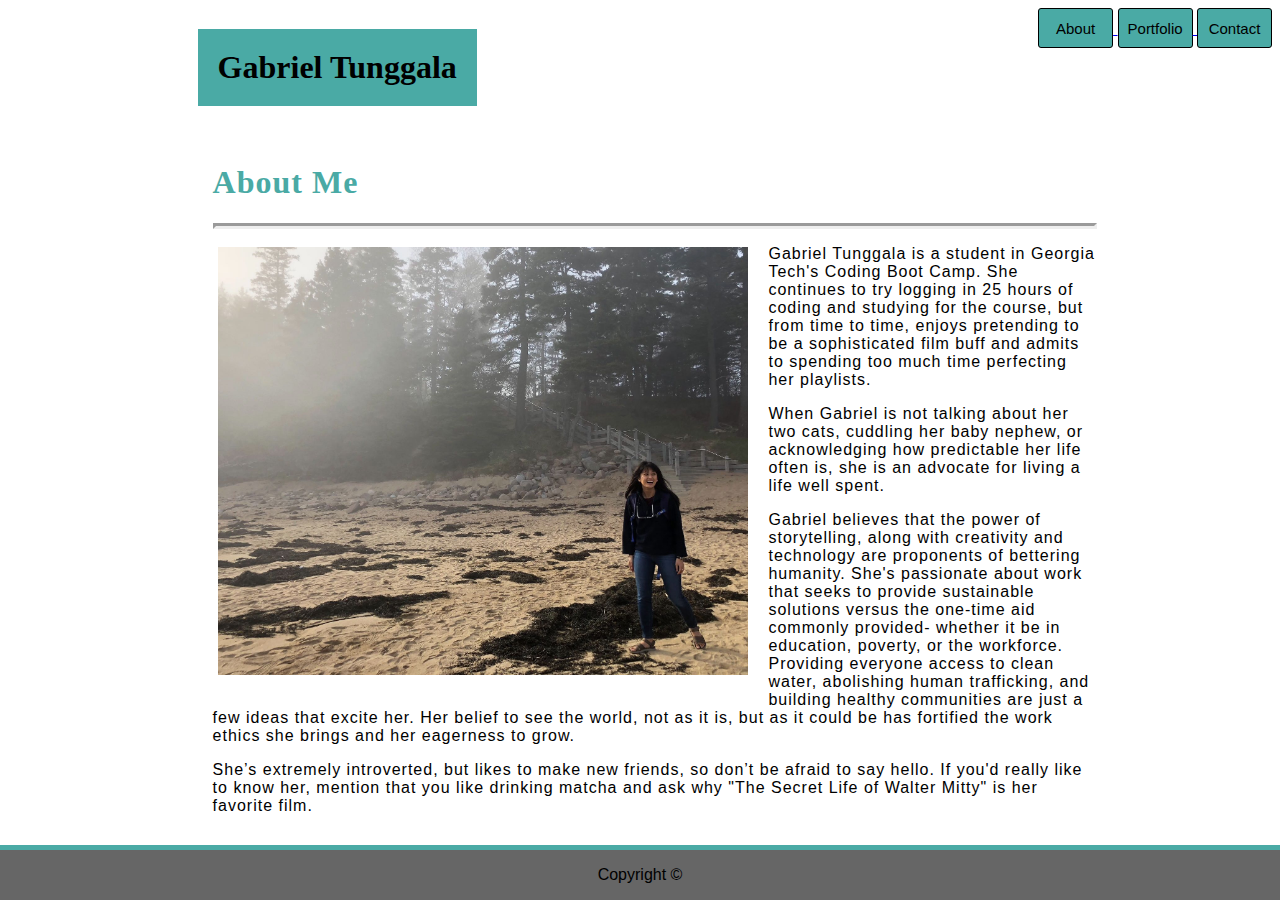
<file: index.html>
<!DOCTYPE html>
<html lang="en-us">
  <head>
    <meta charset="UTF-8" />
    <link rel= "stylesheet" type=text/css href= assets/css/style.css>
    <title>Gabriel Tunggala</title>
  </head>

  <body>
    <header class="navbar">
      <!-- <div> -->
      <h1 id="topname">
        Gabriel Tunggala
      </h1>
      <!-- </div> -->

      <div class="nav-items" id="nav-items2">
        <a href="index.html">
          <button class="buttons" type="about">About</button>
        </a>

        <a href="portfolio.html">
          <button class="buttons" type="portfolio">Portfolio</button>
        </a>

        <a href="contact.html">
          <button class="buttons" type="contact">Contact</button>
        </a>
      </div>
    </header>

    <div class="container">
      <div class="mainRow">
        <div class="col-12">
          <h1 id="headers">About Me</h1>
          <hr id="damn-line" />
          <img
          class="me"
          src="assets/images/gabriel_bio_image.jpg"
          alt="It's ya girl Gabz"/>
  
        <p>
          Gabriel Tunggala is a student in Georgia Tech's Coding Boot Camp. She
          continues to try logging in 25 hours of coding and studying for the
          course, but from time to time, enjoys pretending to be a sophisticated
          film buff and admits to spending too much time perfecting her playlists.
        </p>
  
        <p>
          When Gabriel is not talking about her two cats, cuddling her baby
          nephew, or acknowledging how predictable her life often is, she is an
          advocate for living a life well spent.
        </p>
  
        <p>
          Gabriel believes that the power of storytelling, along with creativity
          and technology are proponents of bettering humanity. She's passionate
          about work that seeks to provide sustainable solutions versus the
          one-time aid commonly provided- whether it be in education, poverty, or
          the workforce. Providing everyone access to clean water, abolishing
          human trafficking, and building healthy communities are just a few ideas
          that excite her. Her belief to see the world, not as it is, but as it
          could be has fortified the work ethics she brings and her eagerness to
          grow.
        </p>
  
        <p>
          She’s extremely introverted, but likes to make new friends, so don’t be
          afraid to say hello. If you'd really like to know her, mention that you
          like drinking matcha and ask why "The Secret Life of Walter Mitty" is
          her favorite film.
        </p>

        </div>
      </div>
    </div>

    <footer>
      <p>
        Copyright ©
      </p>
    </footer>
  </body>
</html>
</file>
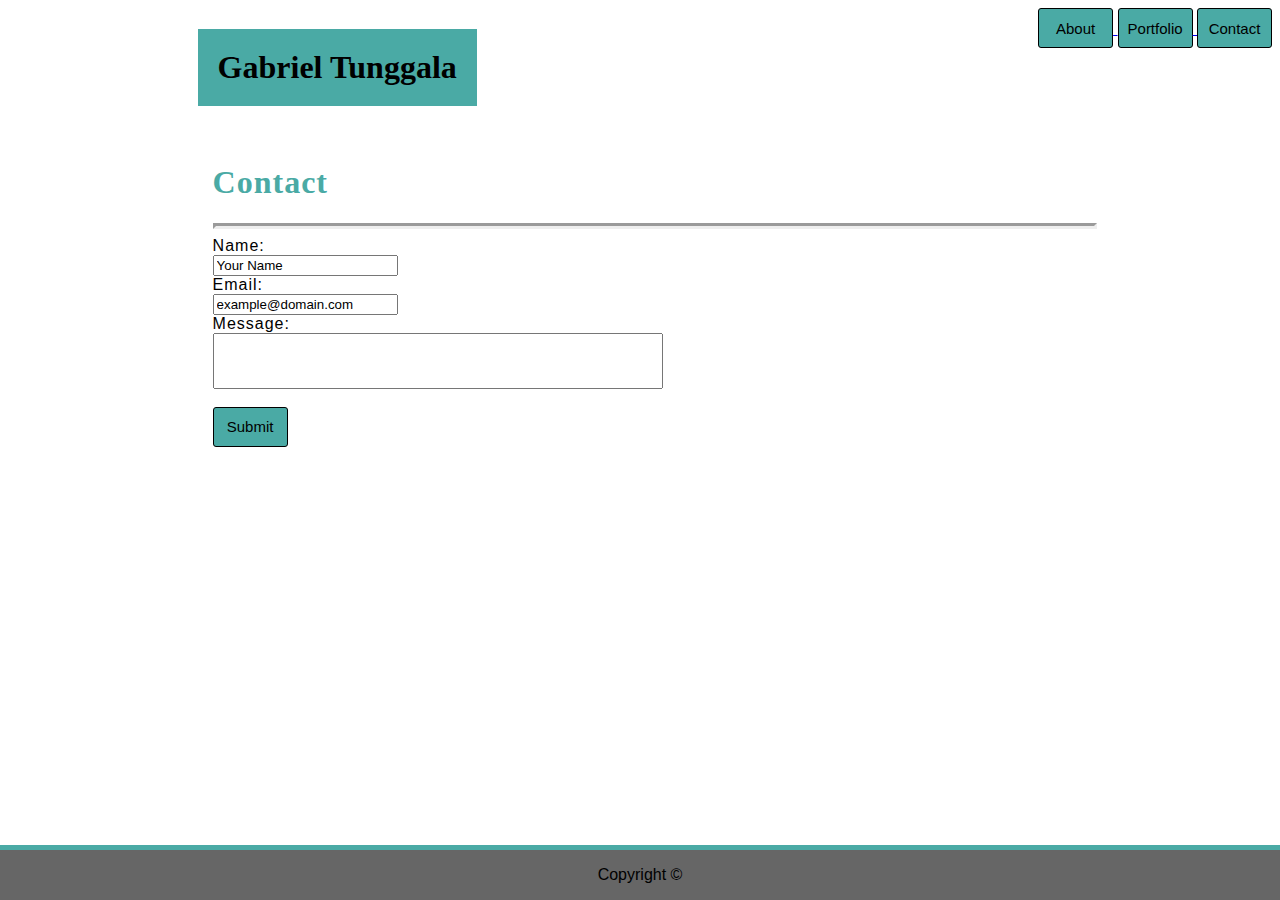
<file: contact.html>
<!DOCTYPE html>
<html lang="en-us">
  <head>
    <meta charset="UTF-8" />
    <link rel= "stylesheet" type=text/css href= assets/css/style.css>
    <title>Gabriel Tunggala</title>
  </head>

  <body>
    <header class="navbar">
      <div>
        <h1 id="topname">
          Gabriel Tunggala
        </h1>
      </div>

      <div>
        <a href="index.html">
          <button class="buttons" type="about">About</button>
        </a>

        <a href="portfolio.html">
          <button class="buttons" type="portfolio">Portfolio</button>
        </a>

        <a href="contact.html">
          <button class="buttons" type="contact">Contact</button>
        </a>
      </div>
    </header>

    <div class="container">
        <div class="mainRow">
                <div class="col-12">
                    <h1 id="headers">Contact</h1>
                    <hr id="damn-line"/>
                    <form action="/action_page.php">
                    Name:<br>
                    <input type="text" name="name" value="Your Name" />
                    <br>
                    Email:<br>
                    <input type="text" name="email" value="example@domain.com" />
                    <br>
                    Message:<br>
                    <input class="message" type="text" name="message" />
                    <br><br>
                    <input class="buttons" type="submit" value="Submit" />
                    </form>
                </div>
        </div>
    </div>

    <footer>
      <p id="footer">
        Copyright ©
      </p>
    </footer>
  </body>
</html>
</file>
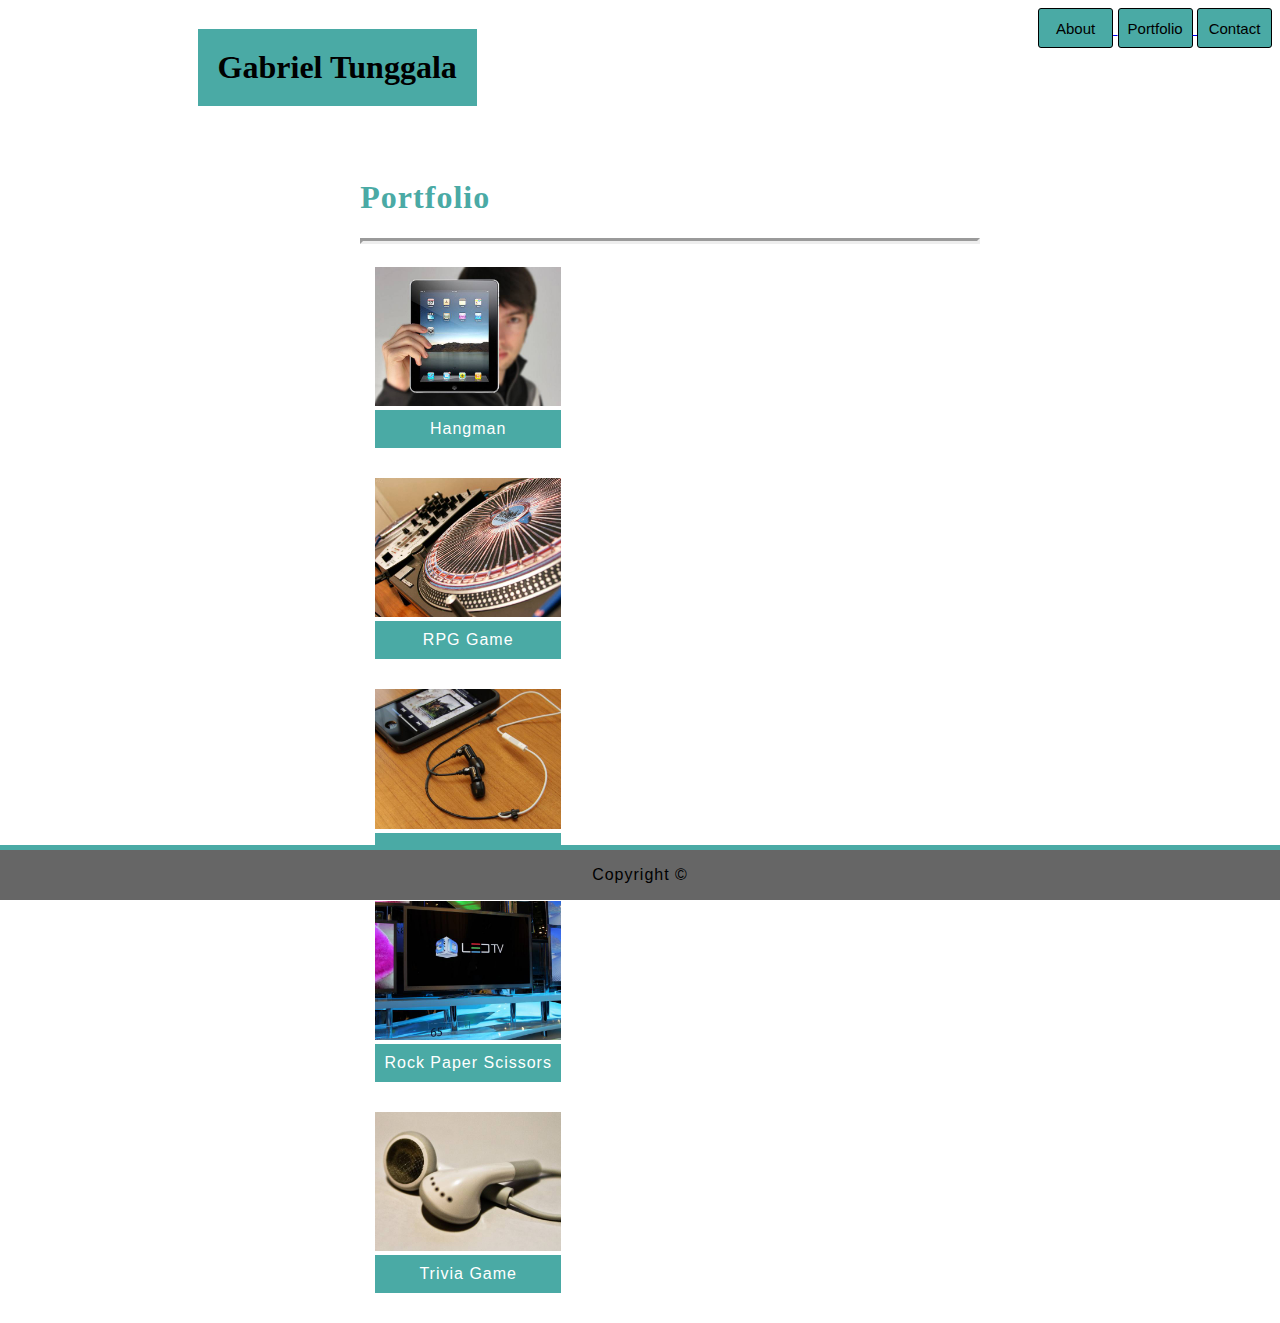
<file: portfolio.html>
<!DOCTYPE html>
<html lang="en-us">
    <head>
        <meta charset="UTF-8">
        <link rel= "stylesheet" type=text/css href= assets/css/style.css>
        <title> Gabriel Tunggala </title>
    </head>

<body>
    <header class="navbar">
            <div>
                <h1 id="topname">
                Gabriel Tunggala
                </h1>
            </div>

            <div>
                <a href="index.html">
                    <button class="buttons" type="about">About</button> 
                </a>

                <a href="portfolio.html">
                    <button class="buttons" type="portfolio">Portfolio</button>
                </a>

                <a href="contact.html">
                    <button class="buttons" type="contact">Contact</button>
                </a>
            </div>     
    </header>


    <div class="portfoliobox">

        <div class="container">
                <div class="mainRow">
                  <div class="col-12">
                    <h1 id="headers">Portfolio</h1>
                    <hr id="damn-line" />

                    <div class="row">
                        <div class="col-sm-2"></div>
                        <div class="col-sm-3">
                            <img class="portfolio-images" src="assets/images/hangman.jpg" alt="Hangman">
                            <div class="text-images">Hangman</div>
                        </div>
                        <div class="col-sm-2"></div>
                        <div class="col-sm-3">
                            <img class="portfolio-images" src="assets/images/rpggame.jpg" alt="RPG game">
                            <div class="text-images">RPG Game</div>
                        </div>                    
                        <div class="col-sm-2"></div>
                    </div>

                    <div class="row">
                        <div class="col-sm-2"></div>
                        <div class="col-sm-3">
                            <img class="portfolio-images" src="assets/images/rutgers.jpg" alt="Rutgers Info Widget">
                            <div class="text-images">Rutgers Info Widget</div>
                        </div>
                        <div class="col-sm-2"></div>
                        <div class="col-sm-3">
                            <img class="portfolio-images" src="assets/images/rockpaperscissors.jpg" alt="Rock Paper Scissors">
                            <div class="text-images">Rock Paper Scissors</div>
                        </div>
                        <div class="col-sm-2"></div>
                    </div>

                    <div class="row">
                        <div class="col-sm-2"></div>
                        <div class="col-sm-3">
                            <img class="portfolio-images" src="assets/images/triviagame.jpg" alt="Trivia Game">
                            <div class="text-images">Trivia Game</div>
                        </div>
                        <div class="col-sm-2"></div>
                    
                  </div>
                </div>
        </div>
    </div>




<footer>
    <p id="footer">
        Copyright ©
    </p>
</footer>        
</body>
</file>
